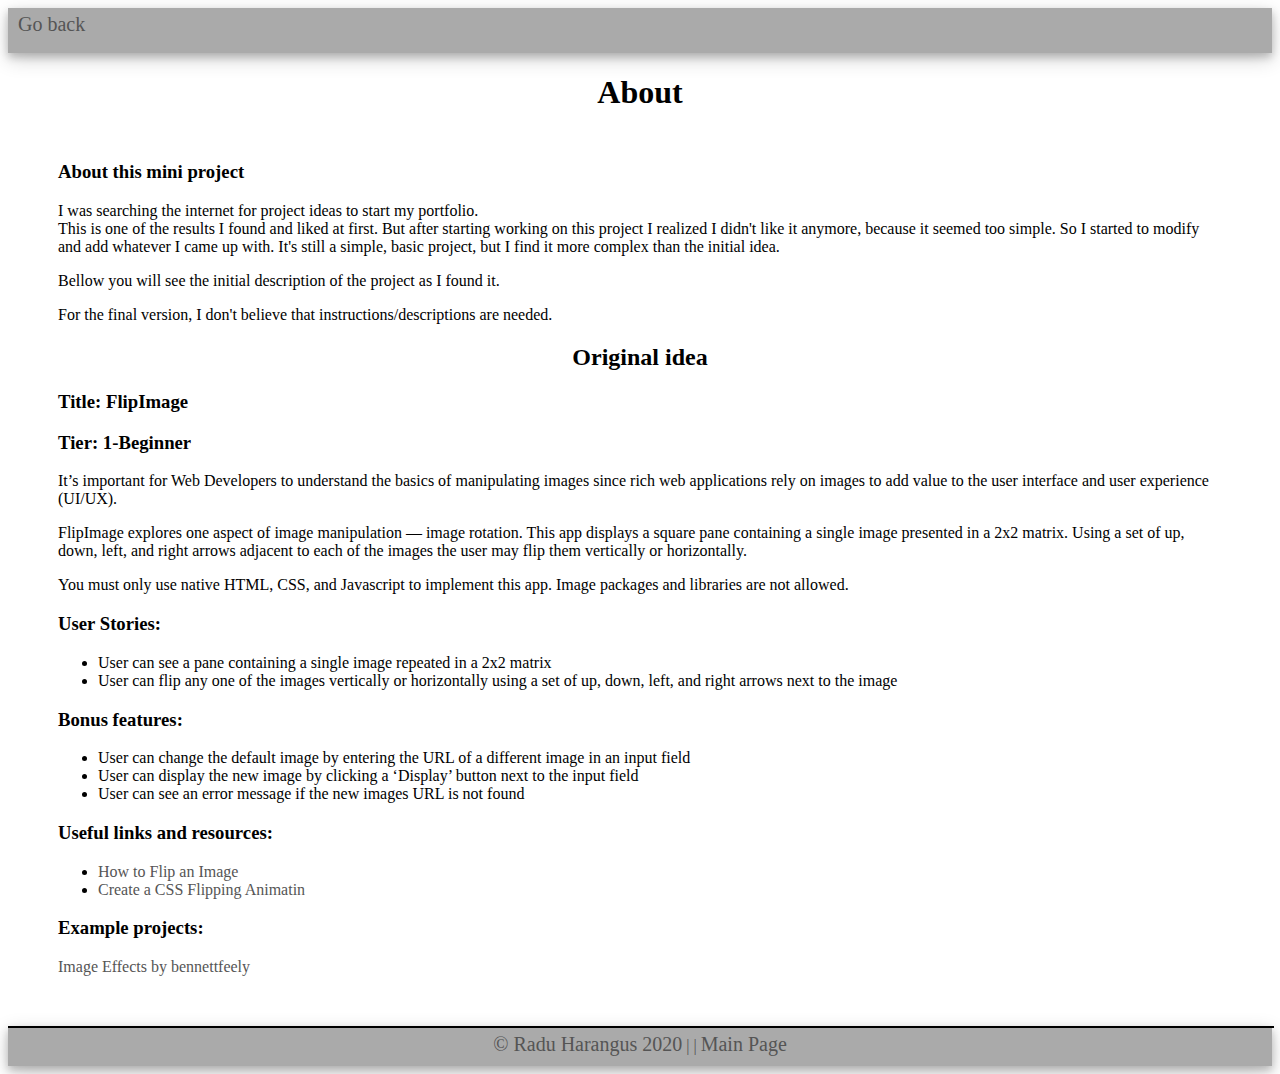
<file: about.html>
<!doctype html>
<html>
<head>
    <title>About</title>
    <link rel="stylesheet" href="aboutstyle.css" type="text/css">
</head>
<body>
    <header>
        <div>
            <a href="index.html" id="back"><div class="main"> Go back</div></a>
        </div> 
    </header>
    <h1>About</h1>
    <div class="body">
        <h3>About this mini project</h3>
        <article>
            <p>I was searching the internet for project ideas to start my portfolio.<br> This is one of the results I found and liked at first. But after starting working on this project I realized I didn't like it anymore, because it seemed too simple. So I started to modify and add whatever I came up with. It's still a simple, basic project, but I find it more complex than the initial idea.</p>
            <p>Bellow you will see the initial description of the project as I found it.</p>
            <p>For the final version, I don't believe that instructions/descriptions are needed. </p>
        </article>
        <h2>Original idea</h2>
        <article>
            <h3><strong>Title: FlipImage</strong></h3>
            <h3>Tier: 1-Beginner</h3>
            <p>It’s important for Web Developers to understand the basics of manipulating images since rich web applications rely on images to add value to the user interface and user experience (UI/UX).</p>
            <p>FlipImage explores one aspect of image manipulation — image rotation. This app displays a square pane containing a single image presented in a 2x2 matrix. Using a set of up, down, left, and right arrows adjacent to each of the images the user may flip them vertically or horizontally.</p>
            <p>You must only use native HTML, CSS, and Javascript to implement this app. Image packages and libraries are not allowed.</p>
            <h3>User Stories:</h3>
            <ul>
                <li>User can see a pane containing a single image repeated in a 2x2 matrix</li>
                <li>User can flip any one of the images vertically or horizontally using a set of up, down, left, and right arrows next to the image</li>
            </ul>
            <h3>Bonus features:</h3>
            <ul>
                <li>User can change the default image by entering the URL of a different image in an input field</li>
                <li>User can display the new image by clicking a ‘Display’ button next to the input field</li>
                <li>User can see an error message if the new images URL is not found</li>
            </ul>
            <h3>Useful links and resources:</h3>
            <ul>
                <li><a href="https://www.w3schools.com/howto/howto_css_flip_image.asp" target="_blank">How to Flip an Image</a></li>
                <li><a href="https://davidwalsh.name/demo/css-flip.php" target="_blank">Create a CSS Flipping Animatin</a></li>
            </ul>
            <h3>Example projects:</h3>
            <p><a href="https://codepen.io/seyedi/pen/gvqYQv" target="_blank">Image Effects by bennettfeely</a></p>
        </article>
        
        
    </div>
    <footer>
        <hr width=100% id="bottomline">
        <div class="main" style="display:inline;">&copy; Radu Harangus 2020</div>
        <div style="display:inline;"> | | </div>
        <a href="index.html" id="main"><div class="main"> Main Page</div></a>
    </footer>
</body>
</html>
</file>
<file: aboutstyle.css>
h1, h2 {
    text-align: center;
}
header {
    background-color: #aaa;
    height: 35px;
    box-shadow: 0 4px 8px rgba(0, 0, 0, 0.2), 0 6px 20px 0 rgba(0, 0, 0, 0.19);
    padding: 5px 10px;
    text-align: left;
}
header > div {
    margin: auto;
}
footer {
    background-color: #aaa;
    display: block;
    position:relative;
    left: 0;
    bottom: 0;
    text-align: center;
    color: #555;
    width: 100%;
    margin-top: 50px;
    padding: 0 0 10px 0;
    box-shadow: 0 4px 8px rgba(0, 0, 0, 0.2), 0 6px 20px 0 rgba(0, 0, 0, 0.19);
}
a {
    text-decoration: none;
    color: #555;
}
.main {
    display: inline;
    font-size: 20px;
    margin: auto;
}
.main:hover {
    background-color: #777;
    color: white;
}
#bottomline {
    border: 1px solid black;
    margin-bottom: 5px;
}
.body {
    margin: 50px 50px;
}
</file>
